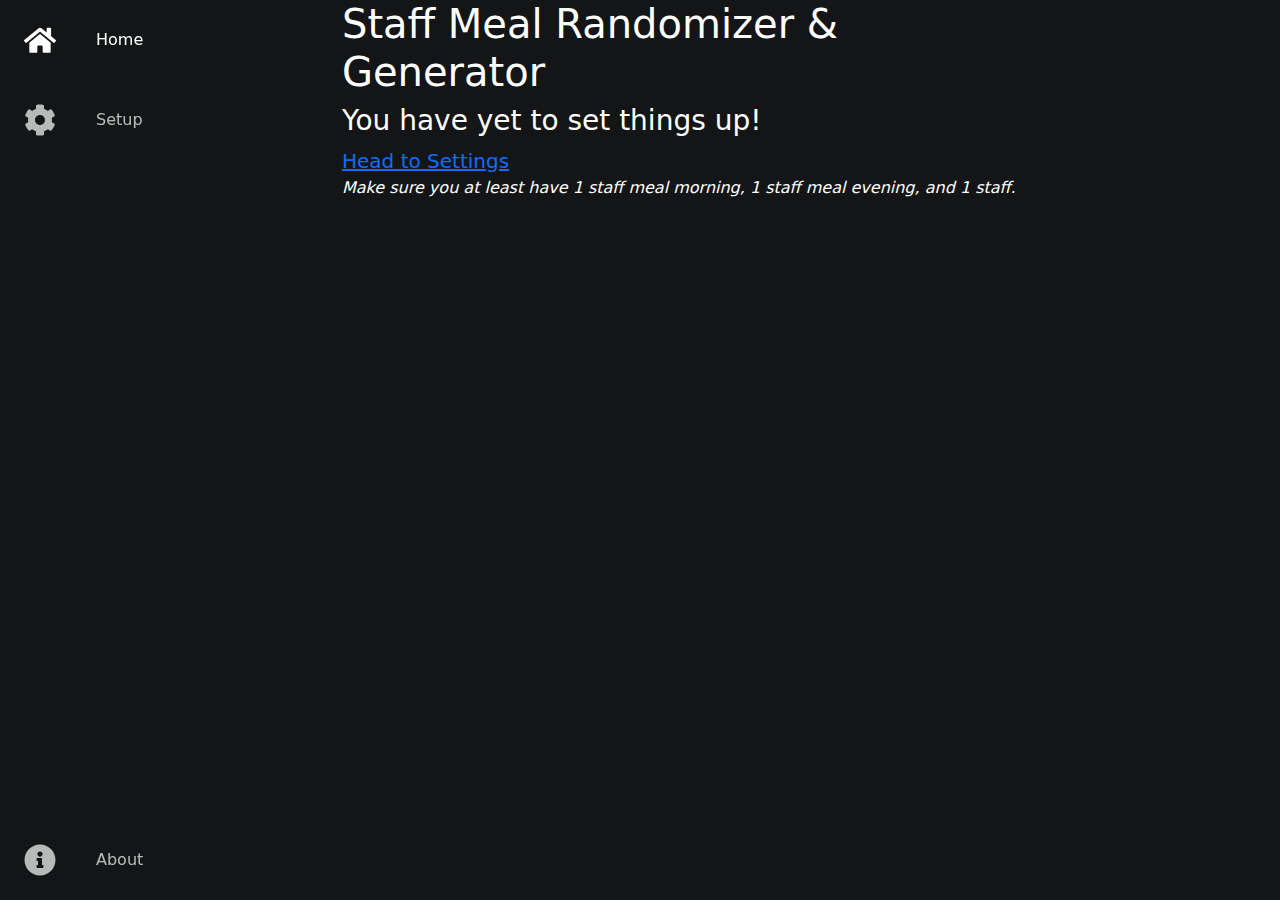
<file: sfm.html>
<!DOCTYPE html><html lang=""><head><meta charset="utf-8"><meta http-equiv="X-UA-Compatible" content="IE=edge"><meta name="viewport" content="width=device-width,initial-scale=1"><link rel="icon" href="/favicon.ico"><title>staff-meal-generator</title><link href="/js/about.f116e8d4.js" rel="prefetch"><link href="/css/app.87f8c0ab.css" rel="preload" as="style"><link href="/css/chunk-vendors.7dca3684.css" rel="preload" as="style"><link href="/js/app.1269bd8e.js" rel="preload" as="script"><link href="/js/chunk-vendors.46f0a791.js" rel="preload" as="script"><link href="/css/chunk-vendors.7dca3684.css" rel="stylesheet"><link href="/css/app.87f8c0ab.css" rel="stylesheet"></head><body><noscript><strong>We're sorry but staff-meal-generator doesn't work properly without JavaScript enabled. Please enable it to continue.</strong></noscript><div id="app"></div><script src="/js/chunk-vendors.46f0a791.js"></script><script src="/js/app.1269bd8e.js"></script></body></html>
</file>
<file: css/app.87f8c0ab.css>
.TheNavbar_navbar_XmCkl{position:fixed;background-color:#131516;transition:width .6s ease;overflow:scroll;scrollbar-width:none;z-index:5}.TheNavbar_navbar_XmCkl::-webkit-scrollbar{display:none}.TheNavbar_navbar-nav_2UM6q{list-style:none;padding:0;margin:0;display:flex;flex-direction:column;align-items:center;height:100%}.TheNavbar_nav-item_2G3L5{width:100%}.TheNavbar_navbar_XmCkl:hover{width:16rem}.TheNavbar_link-text_3yGrQ{display:none;margin-left:1rem}.TheNavbar_navbar_XmCkl:hover .TheNavbar_link-text_3yGrQ{display:block}.TheNavbar_nav-link_1n6_H{display:flex;align-items:center;height:5rem;color:var(--text-primary);text-decoration:none;filter:grayscale(100%) opacity(.7);transition:var(--transition-speed)}.TheNavbar_nav-link_1n6_H svg{width:2rem;min-width:2rem;margin:0 1.5rem}.TheNavbar_nav-link_1n6_H:hover{filter:grayscale(0) opacity(1);background:var(--bg-secondary);color:var(--text-secondary)}.TheNavbar_nav-item_2G3L5:last-child{margin-top:auto}@media only screen and (max-width:600px){.TheNavbar_navbar_XmCkl{bottom:0;width:100vw;height:5rem}.TheNavbar_logo_mMKwb{display:none}.TheNavbar_navbar-nav_2UM6q{flex-direction:row}.TheNavbar_nav-link_1n6_H{justify-content:center}main{margin:0}}@media only screen and (min-width:600px){.TheNavbar_navbar_XmCkl{top:0;width:5rem;height:100vh}.TheNavbar_navbar_XmCkl:hover{width:14rem}.TheNavbar_navbar_XmCkl:hover .TheNavbar_link-text_3yGrQ{display:inline}.TheNavbar_navbar_XmCkl:hover .TheNavbar_logo_mMKwb svg{margin-left:11rem}.TheNavbar_navbar_XmCkl:hover .TheNavbar_logo-text_2jTwg{left:0}}body{background-color:#131516!important;color:var(--bs-white)!important}body::-webkit-scrollbar{width:.25rem}body::-webkit-scrollbar-track{background:#1e1e24}body::-webkit-scrollbar-thumb{background:#57555c}h1,h2,h3,h4,h5,h6,li,td,th{color:var(--bs-white)}main{margin-left:5rem}.v-align[data-v-3f8de8a0]{text-align:center;vertical-align:middle;line-height:100%}td>input[data-v-933116e0]{width:100%}.ingredients[data-v-933116e0]{display:flex;width:100%}
</file>
